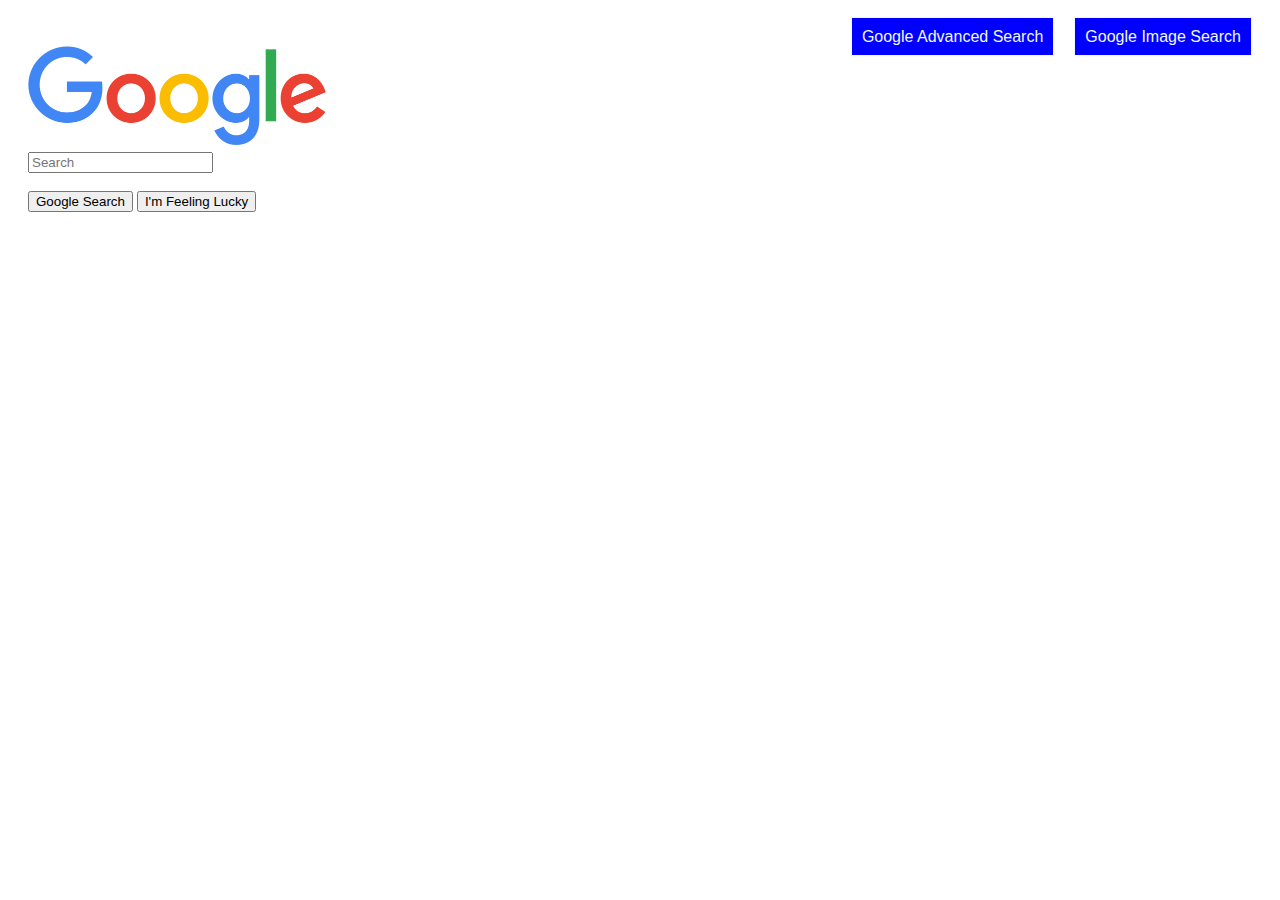
<file: index.html>
<!DOCTYPE html>
<html lang="en">
    <head>
        <meta charset="utf-8">
        <meta name="viewport" content="width=device-width, initial-scale=1">
        <link href="https://cdn.jsdelivr.net/npm/bootstrap@5.2.1/dist/css/bootstrap.min.css" rel="stylesheet" integrity="sha384-iYQeCzEYFbKjA/T2uDLTpkwGzCiq6soy8tYaI1GyVh/UjpbCx/TYkiZhlZB6+fzT" crossorigin="anonymous">
        <title>Search</title>
        <link rel="stylesheet" href="style.css">
    </head>
    <body>
        <div id="link">
           <a href="advanced.html">Google Advanced Search</a> &nbsp;&nbsp;&nbsp; 
           <a href="image.html">Google Image Search</a>
        </div>
        <div class="text-center">
            <img src="google.png" class="rounded" alt="Google" width="300px">
        </div>
        <form action="https://www.google.com/search">
            <div class="text-center">
                <input class="rounded-pill" type="text" placeholder="Search" aria-label="default input example" name="q">
                <br>
                <div class="text-center">
                    <br>
                    <input type="submit" value="Google Search">
                    <input type="submit" id="btnI" name="btnI" value="I'm Feeling Lucky">
                </div>
            </div>
        </form>
    </body>
</html>
</file>
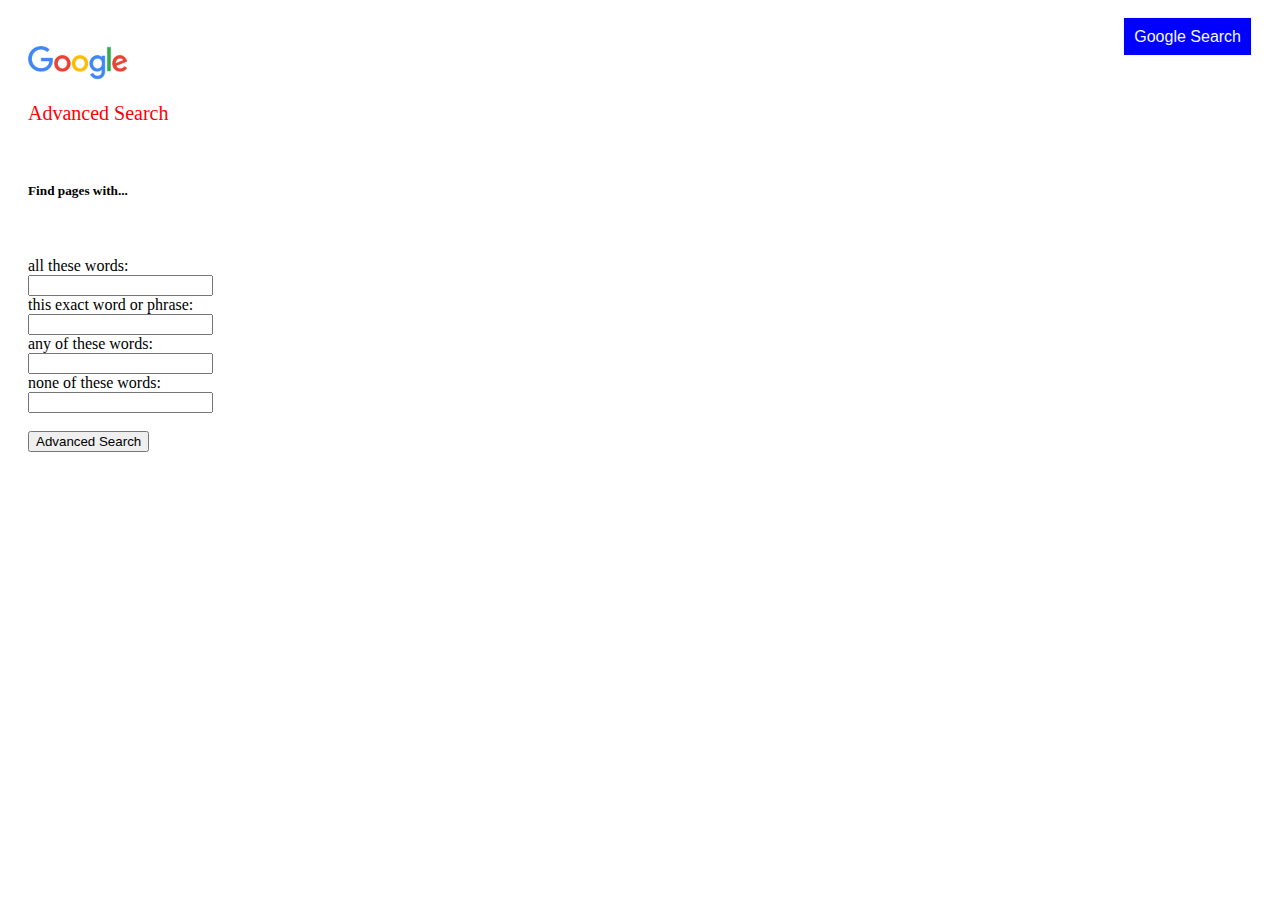
<file: advanced.html>
<!DOCTYPE html>
<html lang="en">
    <head>
        <meta charset="utf-8">
        <meta name="viewport" content="width=device-width, initial-scale=1">
        <link href="https://cdn.jsdelivr.net/npm/bootstrap@5.2.1/dist/css/bootstrap.min.css" rel="stylesheet" integrity="sha384-iYQeCzEYFbKjA/T2uDLTpkwGzCiq6soy8tYaI1GyVh/UjpbCx/TYkiZhlZB6+fzT" crossorigin="anonymous">
        <title>Search</title>
        <link rel="stylesheet" href="style.css">
    </head>
    <body>
        <div id="link">
           <a href="index.html">Google Search</a> 
        </div>
        <img src="google.png" class="rounded" alt="Google" width="100px">
        <br>
        <br>
        <div id="head" class="card-header">
            Advanced Search
        </div>
        <br>
        <br>
        <h5>
            Find pages with... 
        </h5>
        <br>
        <br>
        <form action="https://www.google.com/search">
            <div class="d-flex flex-column mb-3">
                <div class="mb-3 row">
                    <label for="as_q" class="col-sm-2 col-form-label">all these words:</label>
                    <div class="col-sm-10">
                        <input type="text" class="form-control" id="as_q" name="as_q">
                    </div>
                </div>
                <div class="mb-3 row">
                    <label for="as_epq" class="col-sm-2 col-form-label">this exact word or phrase:</label>
                    <div class="col-sm-10">
                        <input type="text" class="form-control" id="as_epq" name="as_epq">
                    </div>
                </div>
                <div class="mb-3 row">
                    <label for="as_oq" class="col-sm-2 col-form-label">any of these words:</label>
                    <div class="col-sm-10">
                        <input type="text" class="form-control" id="as_oq" name="as_oq">
                    </div>
                </div>
                <div class="mb-3 row">
                    <label for="as_eq" class="col-sm-2 col-form-label">none of these words:</label>
                    <div class="col-sm-10">
                        <input type="text" class="form-control" id="as_eq" name="as_eq">
                    </div>
                </div>
                <div class="text-center">
                    <br>
                    <button type="submit" class="btn btn-primary mb-3">Advanced Search</button>
                </div>
            </div>
        </form>
    </body>
</html>
</file>
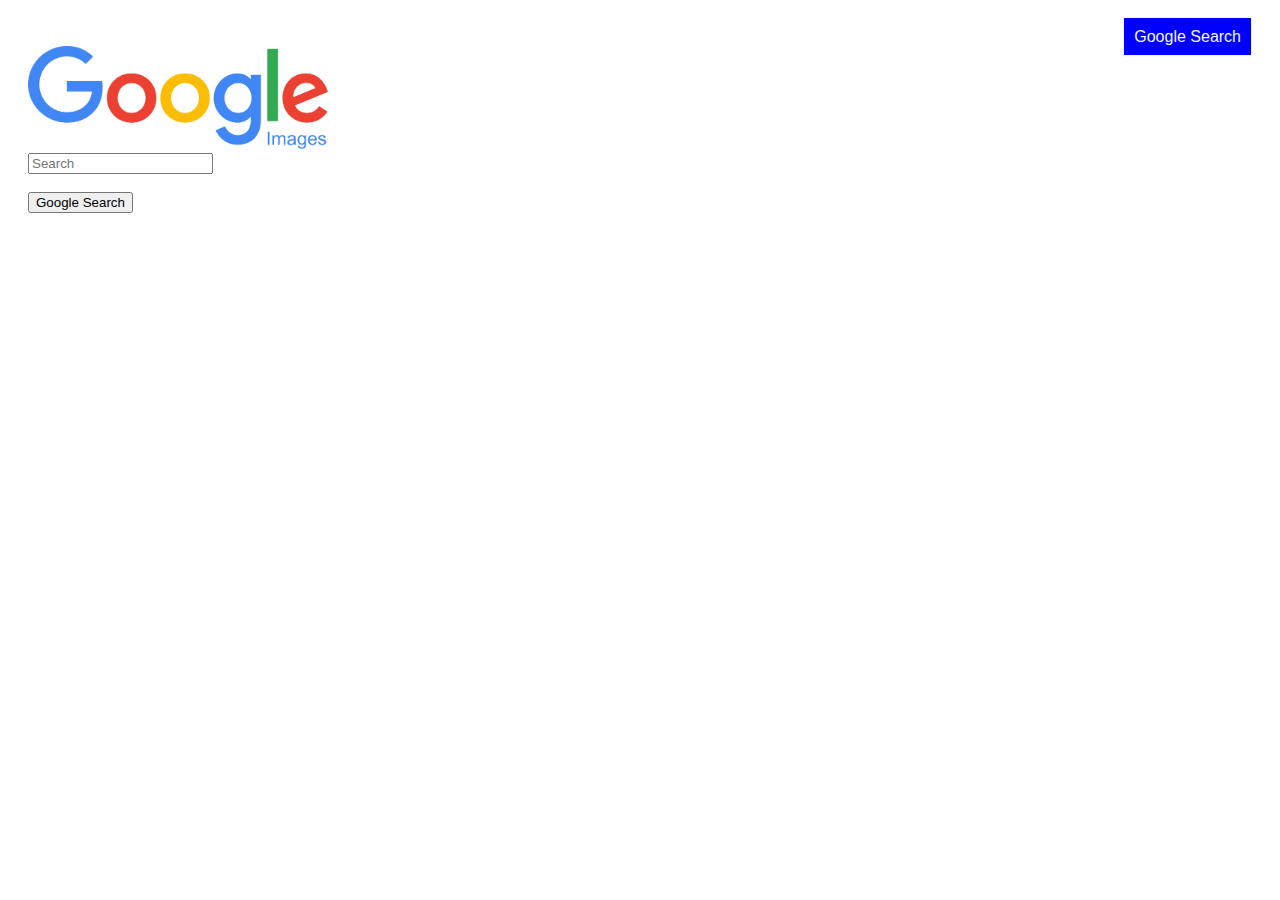
<file: image.html>
<!DOCTYPE html>
<html lang="en">
    <head>
        <meta charset="utf-8">
        <meta name="viewport" content="width=device-width, initial-scale=1">
        <link href="https://cdn.jsdelivr.net/npm/bootstrap@5.2.1/dist/css/bootstrap.min.css" rel="stylesheet" integrity="sha384-iYQeCzEYFbKjA/T2uDLTpkwGzCiq6soy8tYaI1GyVh/UjpbCx/TYkiZhlZB6+fzT" crossorigin="anonymous">
        <title>Search</title>
        <link rel="stylesheet" href="style.css">
    </head>
    <body>
        <div id="link">
           <a href="index.html">Google Search</a> 
        </div>
        <div class="text-center">
            <img src="googim.png" class="rounded" alt="Google" width="300px">
        </div>
        <form action="https://www.google.co.in/search">
            <div class="text-center">
                <input class="rounded-pill" type="text" placeholder="Search" aria-label="default input example" name="q">
                <br>
                <input type="hidden" name="sclient" id="sclient" value="img">
                <input type="hidden" name="tbm" id="tbm" value="isch">
                <div class="text-center">
                    <br>
                    <button type="submit" class="btn btn-primary mb-3">Google Search</button>
                </div>
            </div>
        </form>
    </body>
</html>
</file>
<file: style.css>
body {
    padding: 20px;
}
#link {
    text-align: right;
}
#link a {
    border: 1px solid;
    background-color: blue;
    color:aliceblue;
    padding: 10px;
    text-decoration-line: none;
    font-family: sans-serif;
}
#link a:hover {
    background-color: orange;
}
input {
    align-items: center;
}

#head {
    color: red;
    font-size: 20px;
}
</file>
